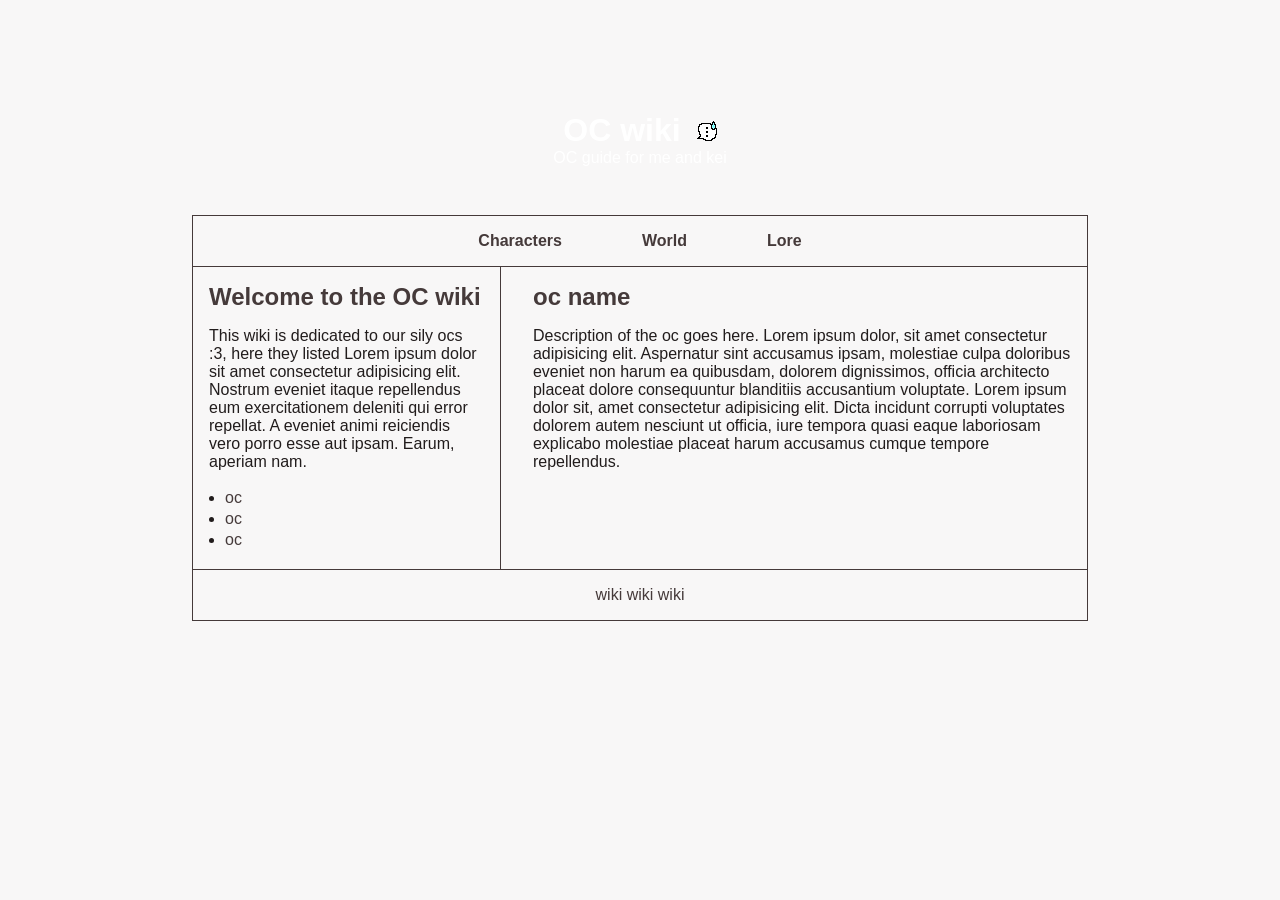
<file: websites/oc-site/index.html>
<!DOCTYPE html>
<html lang="en">
<head>
    <meta charset="UTF-8">
    <meta name="viewport" content="width=device-width, initial-scale=1.0">
    <title>Oc wiki</title>
    <link rel="stylesheet" href="styles.css">
</head>
<body>
    <div class="container">

        <header>
            <span>
                <h1>OC wiki</h1>
                <img src="img/2FRIKxy.gif" alt="img">
            </span>
            
            <p>OC guide for me and kei</p>
        </header>

        <nav>
            <ul>
                <li><a href="#">Characters</a></li>
                <li><a href="#">World</a></li>
                <li><a href="#">Lore</a></li>
            </ul>
        </nav>

        <main>

            <section class="sectOne">
                <h2>Welcome to the OC wiki</h2>
                <p>This wiki is dedicated to our sily ocs :3, here they listed Lorem ipsum dolor sit amet consectetur adipisicing elit. Nostrum eveniet itaque repellendus eum exercitationem deleniti qui error repellat. A eveniet animi reiciendis vero porro esse aut ipsam. Earum, aperiam nam.</p>
                <br>
                <ul>
                    <li><a href="#">oc</a></li>
                    <li><a href="#">oc</a></li>
                    <li><a href="#">oc</a></li>
                </ul>
            </section>

            <section class="sectTwo">
                <h2>oc name</h2>
                <p>Description of the oc goes here. Lorem ipsum dolor, sit amet consectetur adipisicing elit. Aspernatur sint accusamus ipsam, molestiae culpa doloribus eveniet non harum ea quibusdam, dolorem dignissimos, officia architecto placeat dolore consequuntur blanditiis accusantium voluptate. Lorem ipsum dolor sit, amet consectetur adipisicing elit. Dicta incidunt corrupti voluptates dolorem autem nesciunt ut officia, iure tempora quasi eaque laboriosam explicabo molestiae placeat harum accusamus cumque tempore repellendus.</p>
            </section>

        </main>

        <footer>
            <p>wiki wiki wiki</p>
        </footer>
    </div>
</body>
</html>
</file>
<file: websites/oc-site/styles.css>
*{
    margin: 0;
    padding: 0;
    box-sizing: border-box;
}

:root {
    --primary-color: #453a3a;
    --background-color: #f8f7f7;
    --text-color: #211c1c;
}

body {
    font-family: 'Arial', sans-serif;
    background-color: var(--background-color);
    color: var(--text-color);
    
}

.container {
    margin: 5% 15% 0 15%;
    display: grid;
    width: 70%;
    grid-template-areas: 
        "header" "header",
        "nav" "nav",
        "main" "main",
        "footer" "footer";
}

header {
    grid-area: "header";
    background-image: url("https://i.pinimg.com/736x/04/92/51/049251883a81bfce80bcb068a8a11441.jpg");
    background-size: cover;
    color: white;
    padding: 3rem;
    text-align: center;
}

header span {
    display: flex;
    align-items: center;
    justify-content: center;
    gap: 1rem;
}

nav {
    grid-area: "nav";
    padding: 1rem;
    border: 1px solid var(--primary-color);
}

nav ul {
    list-style: none;
    display: flex;
    align-items: center;
    justify-content: center;
    gap: 5rem;
}

nav ul li a {
    color: var(--primary-color);
    text-decoration: none;
    font-weight: bold;
}

main {
    grid-area: "main";
    flex: 1;
    display: flex;
    flex-direction: row;
    gap: 1rem;
    background-color: #f8f7f7;
    border: 1px solid var(--primary-color);
    border-top: none;

}

main a{
    color: var(--primary-color);
    text-decoration: none;
}

main li {
    margin-bottom: 0.2rem;
    margin-left: 1rem;
}

.sectOne {
    padding: 1rem;
    border-right: 1px solid var(--primary-color);
}

.sectTwo {
    padding: 1rem;

}

footer {
    grid-area: "footer";
    color: var(--primary-color);
    text-align: center;
    padding: 1rem;
    border: 1px solid var(--primary-color);
    border-top: none;
}

main h2 {
    color: var(--primary-color);
    margin-bottom: 1rem;
}
</file>
